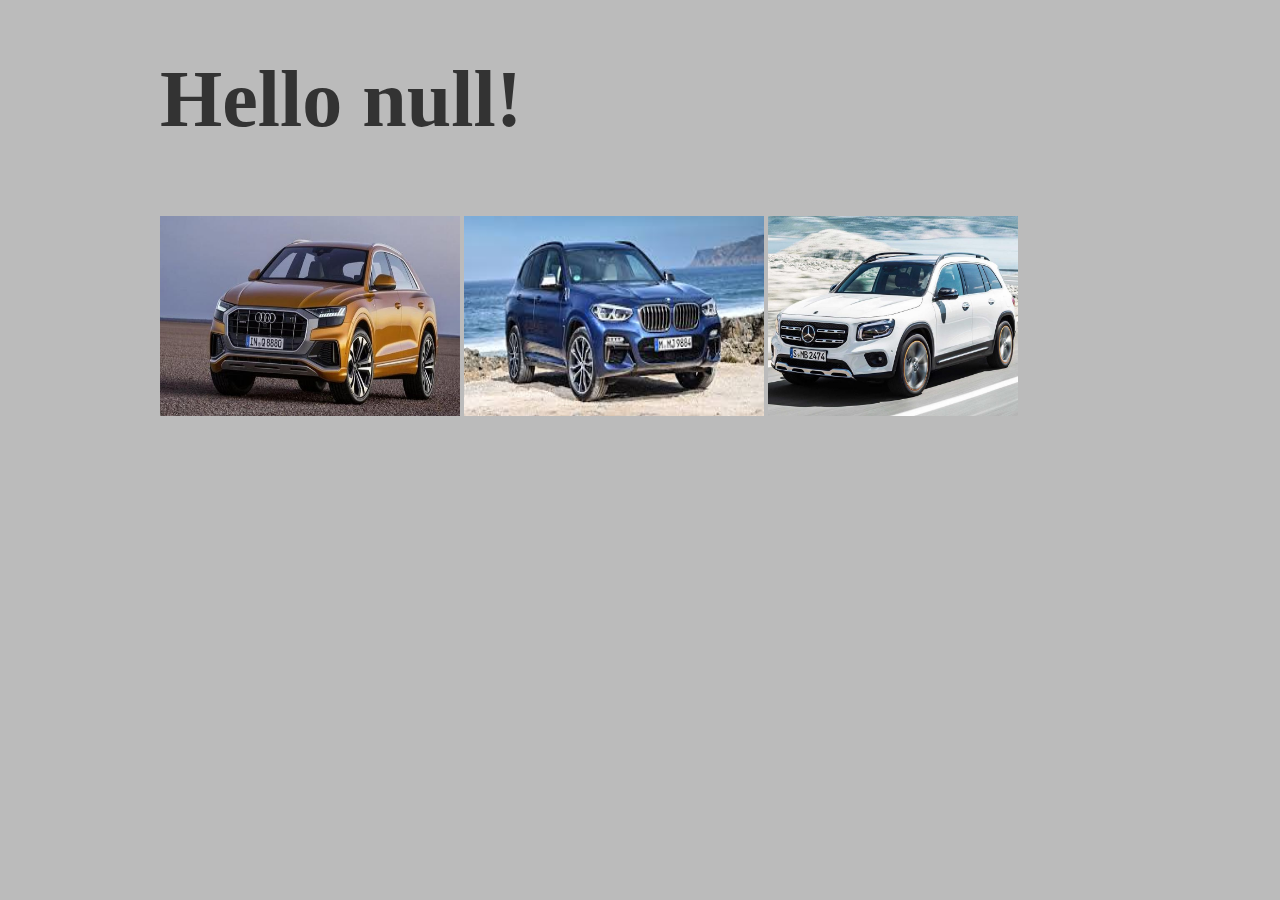
<file: JavaScript/0x01/0x0A_Opra-app/index.html>
<!DOCTYPE html>
<html>
	<head>
		<title>Oprah Likes You. And so do other people.</title>
		<style>
			/* Basic CSS comment */	
			body {
				background: #BBB;
				color: white;
				width: 960px;
				margin: 0 auto;
			}

			h1 {
				font-size: 80px;
				color: #333	;
			}

		</style>

		<script>
			var user = prompt("Whats your name?");
			var car = new Array("BMW", "Audi", "Mercedez");
			console.log(car);
			
			if(user === "Chris" || user === "Jorge") {
        var randomNumber = Math.floor(Math.random() * car.length);
				document.write("<h1>Hello " + user + ", you won a "+ car[randomNumber]);
			} 
			else {
				document.write("<h1>Hello " + user + "!</h1>");
			}
		</script>
	</head>
	<body>
    <br>
    <img src="images/audi.jpeg" alt="audi photo" width="300" height="200">
    <img src="images/bmw.jpg" alt="bmw photo" width="300" height="200">
    <img src="images/mercedez.jpeg" alt="mercedez photo" width="250" height="200">
  </body>
</html>
</file>
